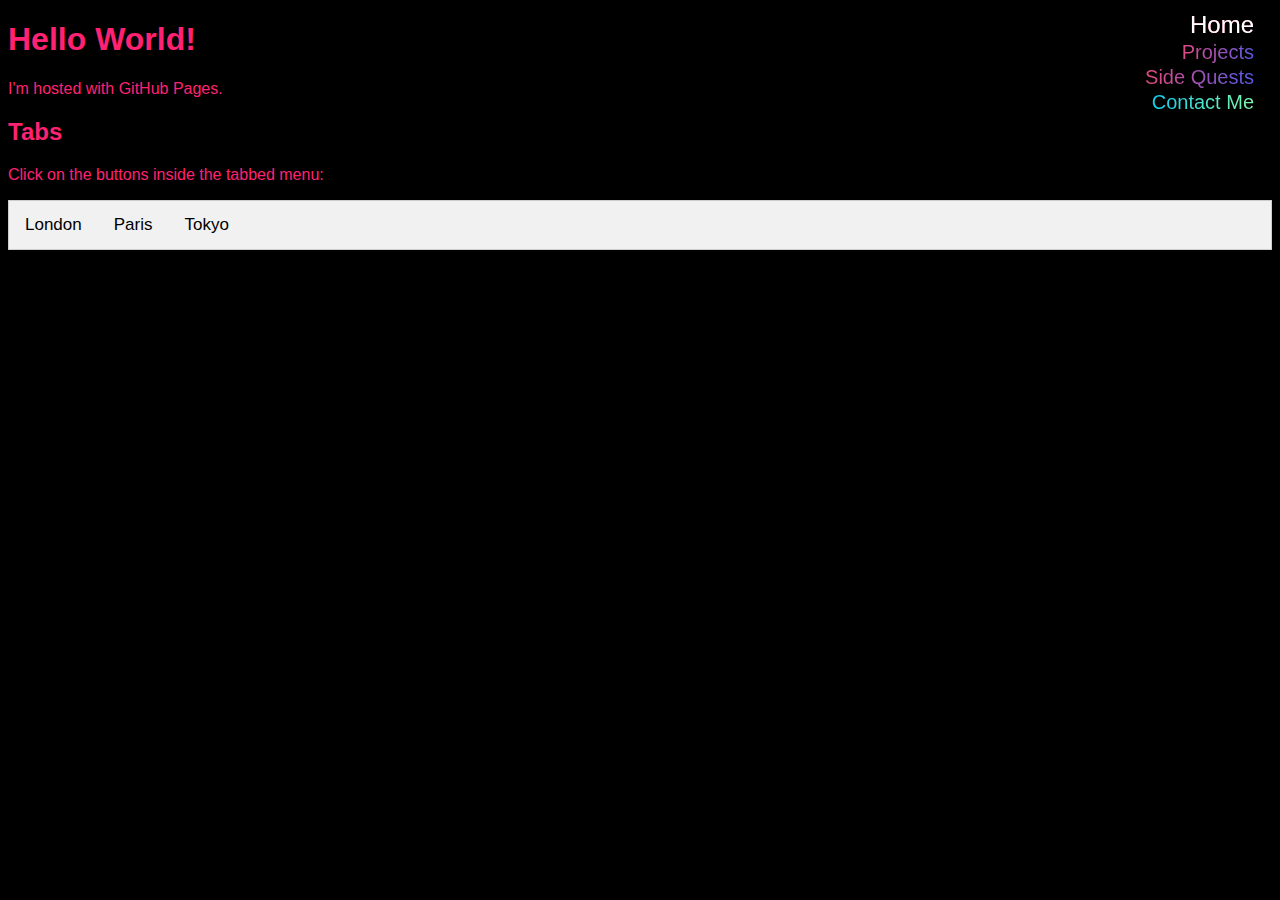
<file: index.html>
<!DOCTYPE html>
<html>

<head>
    <link rel="stylesheet" type="text/css" href="style.css"/>
    <link rel="stylesheet" type="text/css" href="header_style.css"/>

    <meta name="viewport" content="width=device-width, initial-scale=1">
    <style>
    
    
    /* Style the tab */
    .tab {
      overflow: hidden;
      border: 1px solid #ccc;
      background-color: #f1f1f1;
    }
    
    /* Style the buttons inside the tab */
    .tab button {
      background-color: inherit;
      float: left;
      border: none;
      outline: none;
      cursor: pointer;
      padding: 14px 16px;
      transition: 0.3s;
      font-size: 17px;
    }
    
    /* Change background color of buttons on hover */
    .tab button:hover {
      background-color: #ddd;
    }
    
    /* Create an active/current tablink class */
    .tab button.active {
      background-color: #ccc;
    }
    
    /* Style the tab content */
    .tabcontent {
      display: none;
      padding: 6px 12px;
      border: 1px solid #ccc;
      border-top: none;
      animation: fadeEffect 1s; /* Fading effect takes 1 second */
    }
    /* animation creates the animation for the tab content!*/
    
    /* Go from zero to full opacity */
@keyframes fadeEffect {
  from {opacity: 0;}
  to {opacity: 1;}
}

    </style>
    </head>

<body>

    <nav>
        <a href="./index.html" class="active" id="currTab">Home</a>
        <a href="./99-projects.html">Projects</a>
        <a href="./99-sidequest.html">Side Quests</a>
        <a href="./99-contact.html" class="accent">Contact Me</a>
      </nav>

      <h1>Hello World!</h1>
<p onload="setFocusOnLoad()" id="t1">I'm hosted with GitHub Pages.</p>
<h2>Tabs</h2>
<p>Click on the buttons inside the tabbed menu:</p>

<div class="tab">
  <button class="tablinks" onclick="openCity(event, 'London')">London</button>
  <button class="tablinks" onclick="openCity(event, 'Paris')">Paris</button>
  <button class="tablinks" onclick="openCity(event, 'Tokyo')">Tokyo</button>
</div>

<div id="London" class="tabcontent">
  <h3>London</h3>
  <p>London is the capital city of England.</p>
</div>

<div id="Paris" class="tabcontent">
  <h3>Paris</h3>
  <p>Paris is the capital of France.</p> 
</div>

<div id="Tokyo" class="tabcontent">
  <h3>Tokyo</h3>
  <p>Tokyo is the capital of Japan.</p>
</div>

<script>
function openCity(evt, cityName) {
  var i, tabcontent, tablinks;
  tabcontent = document.getElementsByClassName("tabcontent");
  for (i = 0; i < tabcontent.length; i++) {
    tabcontent[i].style.display = "none";
  }
  tablinks = document.getElementsByClassName("tablinks");
  for (i = 0; i < tablinks.length; i++) {
    tablinks[i].className = tablinks[i].className.replace(" active", "");
  }
  document.getElementById(cityName).style.display = "block";
  evt.currentTarget.className += " active";
}


document.getElementById("currTab").focus();

</script>


</body>
</html>
</file>
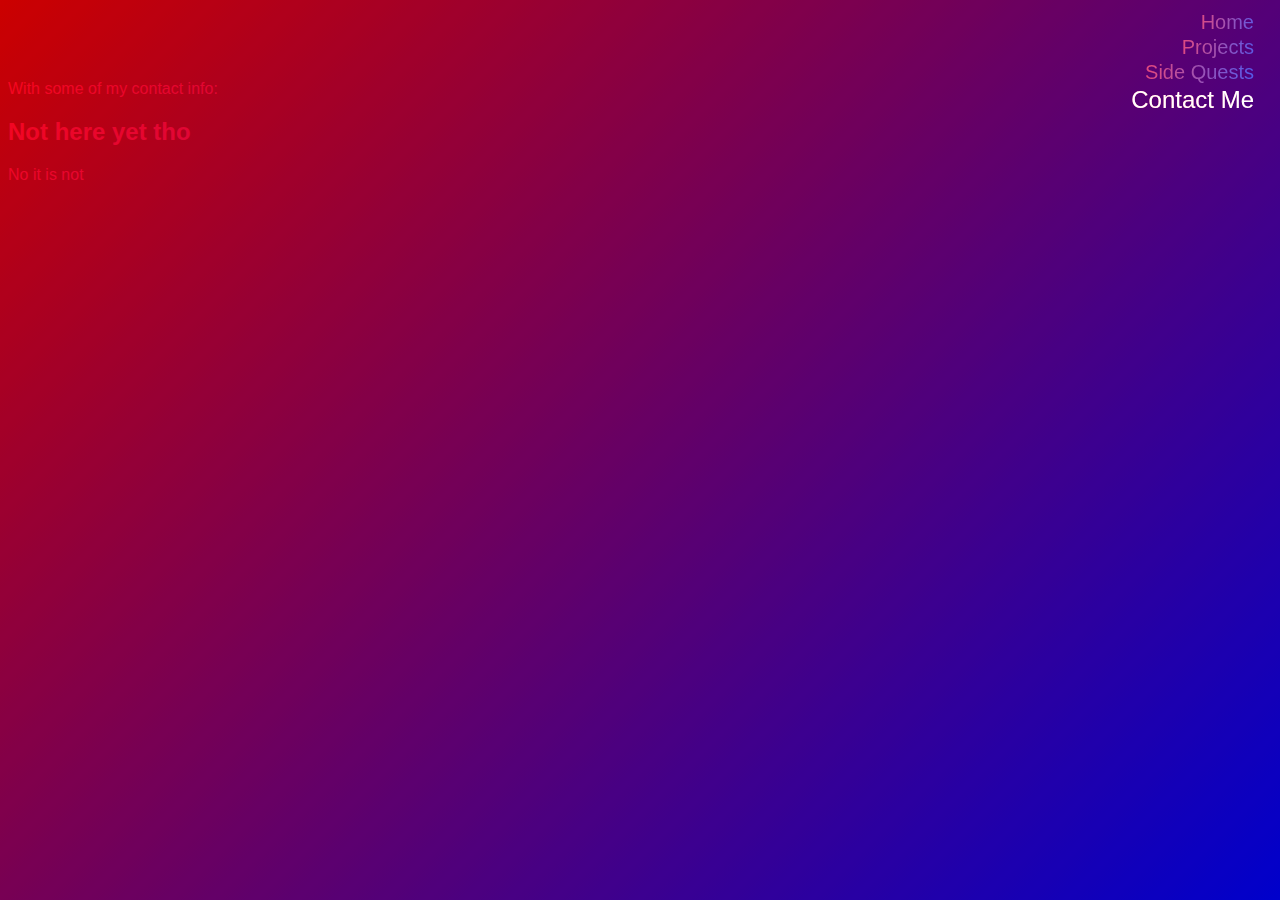
<file: 99-contact.html>
<!DOCTYPE html>
<html>

<head>
    <link rel="stylesheet" type="text/css" href="style.css"/>
    <link rel="stylesheet" type="text/css" href="header_style.css"/>
    
    <meta name="viewport" content="width=device-width, initial-scale=1">
    <style>
    body {font-family: Arial;}

    :root{
    --overlay-color-1: #ff0000;
    --overlay-color-2: #0000ff;
    --anim-duration: 2s;
}

#gradient {
    opacity: 0.8;
    background: none;
}

#gradient:after,
#gradient:before {
    content: '';
    display: block;
    position: absolute;
    top: 0; bottom: 0; left: 0; right: 0;
}

#gradient:before {
    background: linear-gradient(135deg, var(--overlay-color-2) 0%, var(--overlay-color-1) 100%);
    animation: OpacityAnim var(--anim-duration) ease-in-out 0s infinite alternate;
}

#gradient:after {
    background: linear-gradient(135deg, var(--overlay-color-1) 0%, var(--overlay-color-2) 100%);
    animation: OpacityAnim var(--anim-duration) ease-in-out calc(-1 * var(--anim-duration)) infinite alternate;
}

@keyframes OpacityAnim {
    0%{opacity: 1.0}
    100%{opacity: 0.0}
}


    </style>
    </head>

<body>

    <nav>
        <a href="./index.html">Home</a>
        <a href="./99-projects.html">Projects</a>
        <a href="./99-sidequest.html">Side Quests</a>
        <a href="./99-contact.html" class="active" id="currTab">Contact Me</a>
      </nav>

      <div id="gradient">
        <h1>This is my contact page</h1>
      </div>
<p>With some of my contact info:</p>

<h2>Not here yet tho</h2>
<p>No it is not</p>


</body>
<script>
    document.getElementById("currTab").focus();
</script>
</html>
</file>
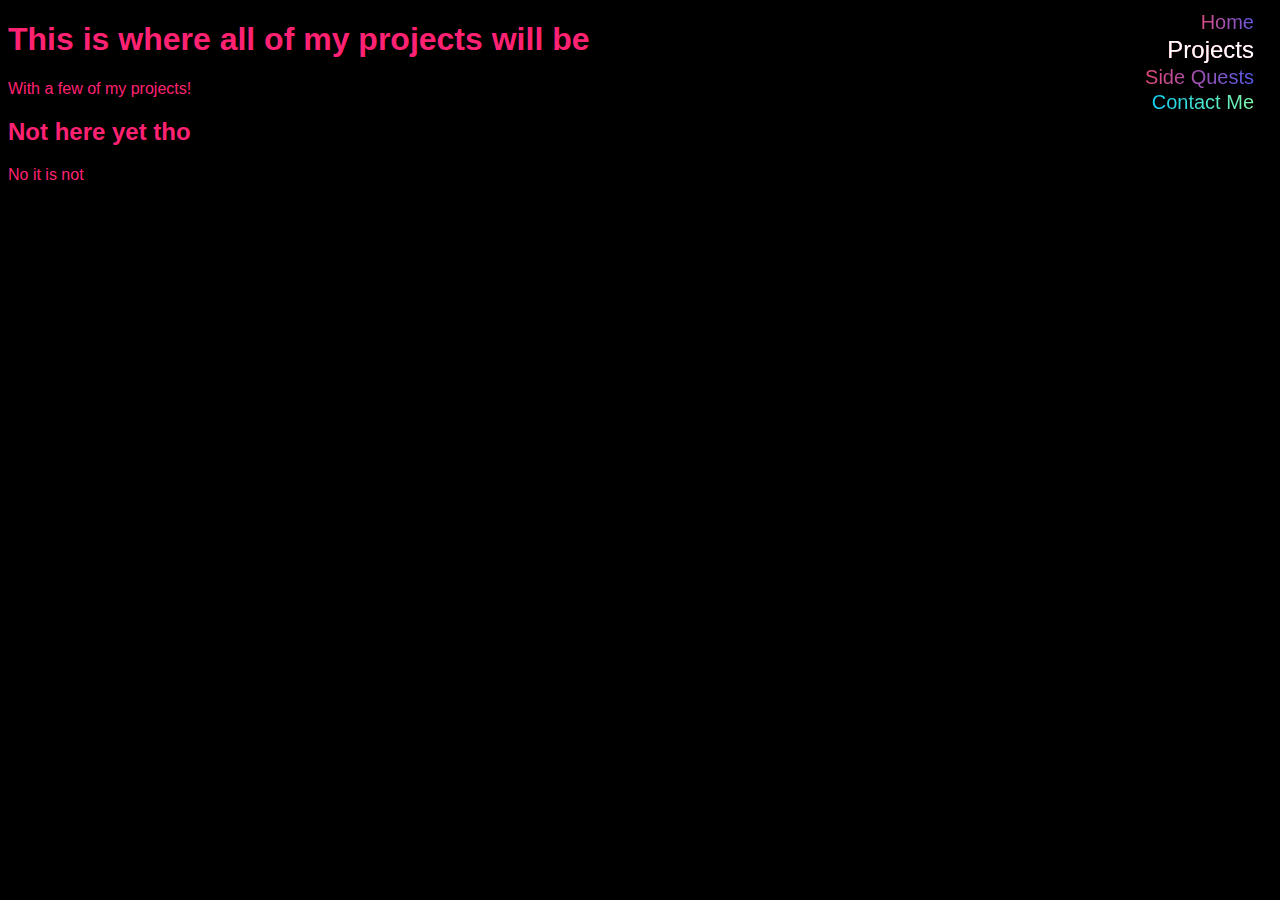
<file: 99-projects.html>
<!DOCTYPE html>
<html>

<head>
    <link rel="stylesheet" type="text/css" href="style.css"/>
    <link rel="stylesheet" type="text/css" href="header_style.css"/>
    
    <meta name="viewport" content="width=device-width, initial-scale=1">
    <style>
    body {font-family: Arial;}
    </style>
    </head>

<body>

    <nav>
        <a href="./index.html">Home</a>
        <a href="./99-projects.html" class="active" id="currTab">Projects</a>
        <a href="./99-sidequest.html">Side Quests</a>
        <a href="./99-contact.html" class="accent">Contact Me</a>
      </nav>

<h1>This is where all of my projects will be</h1>
<p>With a few of my projects!</p>

<h2>Not here yet tho</h2>
<p>No it is not</p>


</body>
<script>
    document.getElementById("currTab").focus();
</script>
</html>
</file>
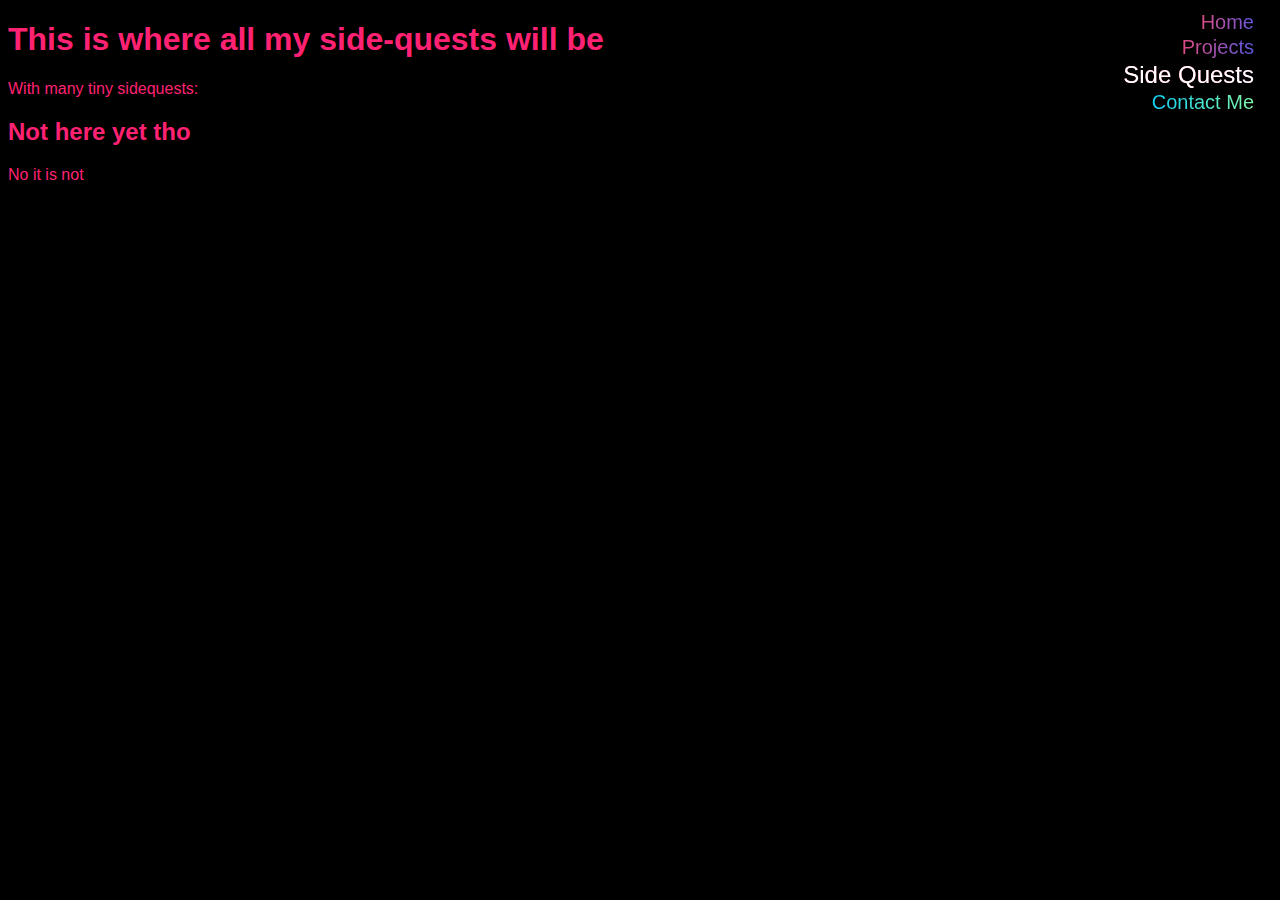
<file: 99-sidequest.html>
<!DOCTYPE html>
<html>

<head>
    <link rel="stylesheet" type="text/css" href="style.css"/>
    <link rel="stylesheet" type="text/css" href="header_style.css"/>
    
    <meta name="viewport" content="width=device-width, initial-scale=1">
    <style>
    body {font-family: Arial;}
    </style>
    </head>

<body>

    <nav>
        <a href="./index.html">Home</a>
        <a href="./99-projects.html">Projects</a>
        <a href="./99-sidequest.html" class="active" id="currTab">Side Quests</a>
        <a href="./99-contact.html" class="accent">Contact Me</a>
      </nav>

<h1>This is where all my side-quests will be</h1>
<p>With many tiny sidequests:</p>

<h2>Not here yet tho</h2>
<p>No it is not</p>


</body>
<script>
    document.getElementById("currTab").focus();
</script>
</html>
</file>
<file: style.css>
body {
    font-family: Arial;
    background-color: #000000;
  }
  h1 {
    color: #ff2273;
  }
  h2 {
    color: #ff2273;
  }
  p {
    color: #ff2273;
  }
</file>
<file: header_style.css>
nav {
    /* background: linear-gradient(90deg, #FC466B 0%, #3F5EFB 100%); */
  width: 180px; /* Set the width of the sidebar */
  position: fixed; /* Fixed Sidebar (stay in place on scroll) */
  z-index: 1; /* Stay on top */
  top: 10px; /* Stay at the top */
  right: 10px;
  overflow-x: hidden; /* Disable horizontal scroll */
  padding-top: 0px;
  color: #ff2273;


  }
  nav a {
    background: fff;
      float: right;
      border: none;
      outline: none;
      cursor: pointer;
      padding: 1px 16px;
      font-size: 20px;
      color: #68d0e0; /* blue colors for links too */
    text-decoration: inherit; /* no underline */

    @supports (background-clip:text) or (-webkit-background-clip:text) 
    {
        color: transparent;
        background-clip: text;
        -webkit-background-clip: text;
        background-image: linear-gradient(90deg, #FC466B 0%, #FC466B 50%, #3F5EFB 100%);
        background-size: 200% 100%;
        background-position: 100% 100%;
        transition:
    background-position 0.5s ease, font-size 0.2s ease;
      }
    
  }


  nav a:hover, nav a:focus {
    color: #ff96bc;
    @supports (background-clip:text) or (-webkit-background-clip:text) 
    {
        color: transparent;
        background-clip: text;
        -webkit-background-clip: text;
        background-image: linear-gradient(90deg, #FC466B 0%, #FC466B 50% #3F5EFB 100%);
        background-size: 200% 100%;
        background-position: 50% 100%;
        font-size: 24px;
      }
  }
  nav a.active {
    color: #ffffff;
  }

  nav a.accent {

    @supports (background-clip:text) or (-webkit-background-clip:text) 
    {
        color: transparent;
        background-clip: text;
        -webkit-background-clip: text;
        /* background-image: linear-gradient(90deg, #00C9FF 0%, #92FE9D 100%);
        animation: Animation 5s ease infinite; */
        background-image: linear-gradient(90deg, #00C9FF 0%, #92FE9D 50%, #92FE9D 100%);
        background-size: 200% 100%;
        background-position: 0% 100%;
        transition:
    background-position 0.5s ease, font-size 0.2s ease;
      
      }


  }




  nav a.accent:hover, a.accent:focus {
    color: #b9f0e3;
    @supports (background-clip:text) or (-webkit-background-clip:text) 
    {
        color: transparent;
        background-clip: text;
        -webkit-background-clip: text;
        /* background-image: linear-gradient(90deg, #00C9FF 0%, #92FE9D 100%);
        animation: Animation 5s ease infinite; */
        background-image: linear-gradient(90deg, #00C9FF 0%, #92FE9D 50%, #92FE9D 100%);
        background-size: 200% 100%;
        background-position: 100% 100%;
        font-size: 24px;
      
      }


  }
</file>
